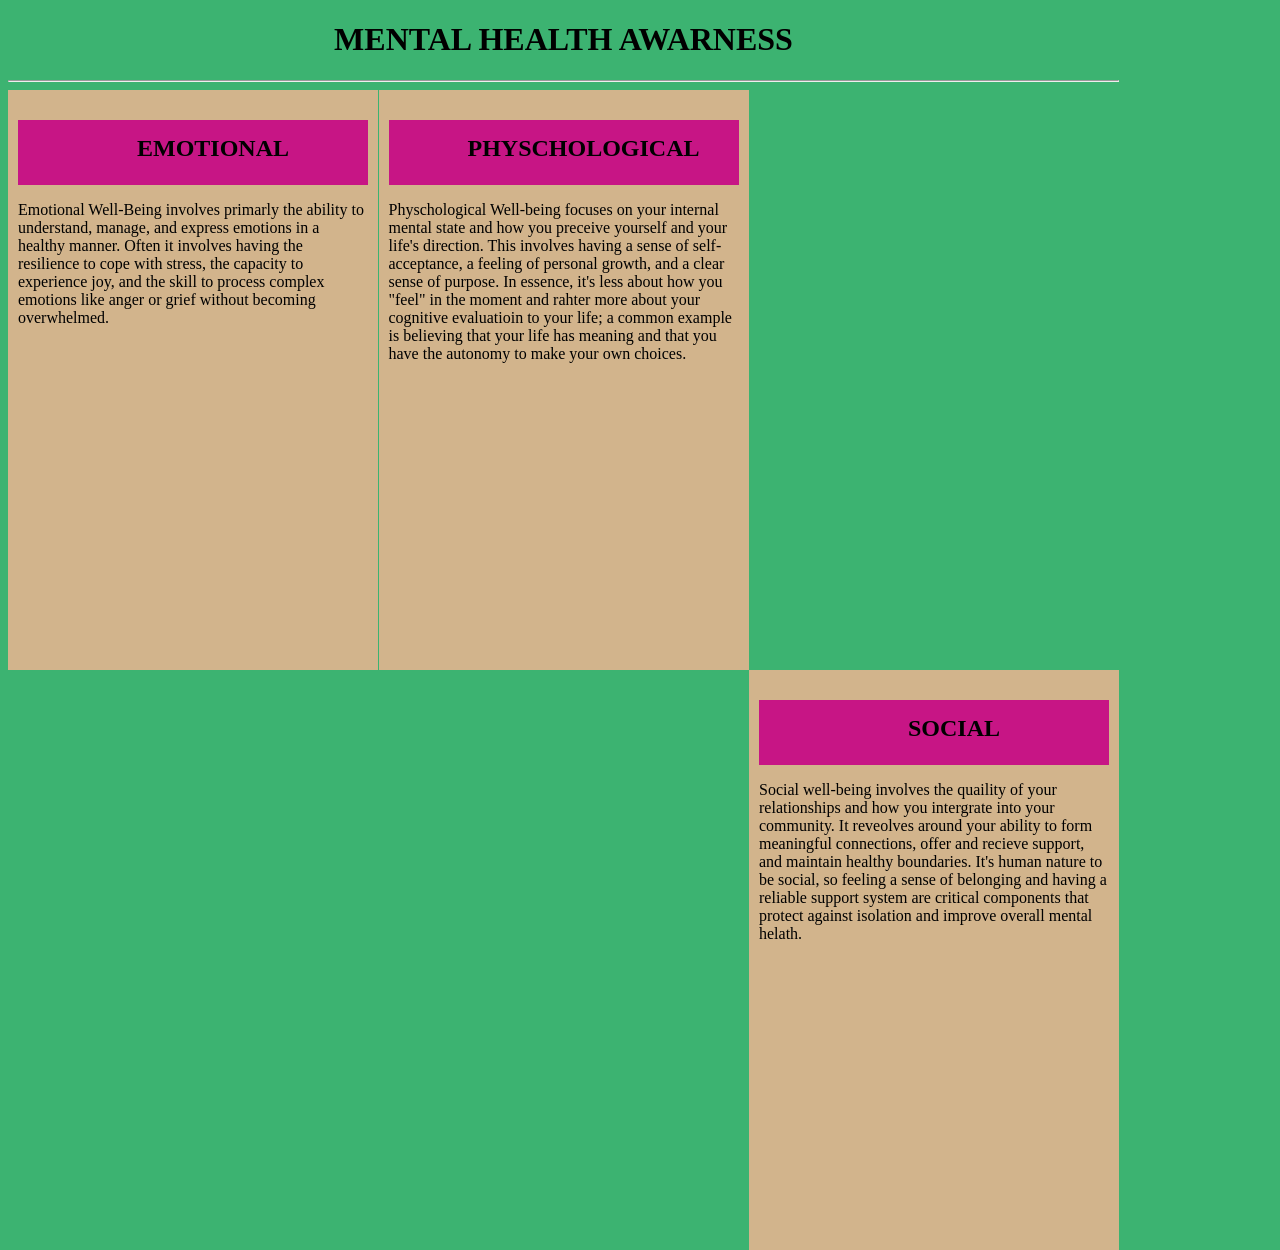
<file: mental.html>
<!DOCTYPE html>
<html>
    <head>
        <meta charset=“utf-8"/>
        <title></title>
        <link rel="stylesheet" href="css/mental.css">
       
    </head>
    <body>
          
     
        <h1>MENTAL HEALTH AWARNESS</h1>
       <hr>

    <div class="left">
        <ol>
            <h2>EMOTIONAL</h2>
        </ol>
            <p>Emotional Well-Being involves primarly the ability to understand, manage, and express emotions in a healthy manner. Often it involves having the resilience to cope with stress, the capacity to experience joy, and the skill to process complex emotions like anger or grief without becoming overwhelmed. </p>
       
    </div>


    <div class="middle">
        <ol>
             <h2> PHYSCHOLOGICAL</h2>
             </ol>
             <p> Physchological Well-being focuses on your internal mental state and how you preceive yourself and your life's direction. This involves having a sense of self-acceptance, a feeling of personal growth, and a clear sense of purpose. In essence, it's less about how you "feel" in the moment and rahter more about your cognitive evaluatioin to your life; a common example is believing that your life has meaning and that you have the autonomy to make your own choices.</self-accep></p>
        
    </div>


    <div class="right">
        <ol>
        <h2> SOCIAL</h2>
         </ol>

        <p> Social well-being involves the quaility of your relationships and how you intergrate into your community. It reveolves around your ability to form meaningful connections, offer and recieve support, and maintain healthy boundaries. It's human nature to be social, so feeling a sense of belonging and having a reliable support system are critical components that protect against isolation and improve overall mental helath. 
        </p>
   
    </div>

    </body>
</html>
</file>
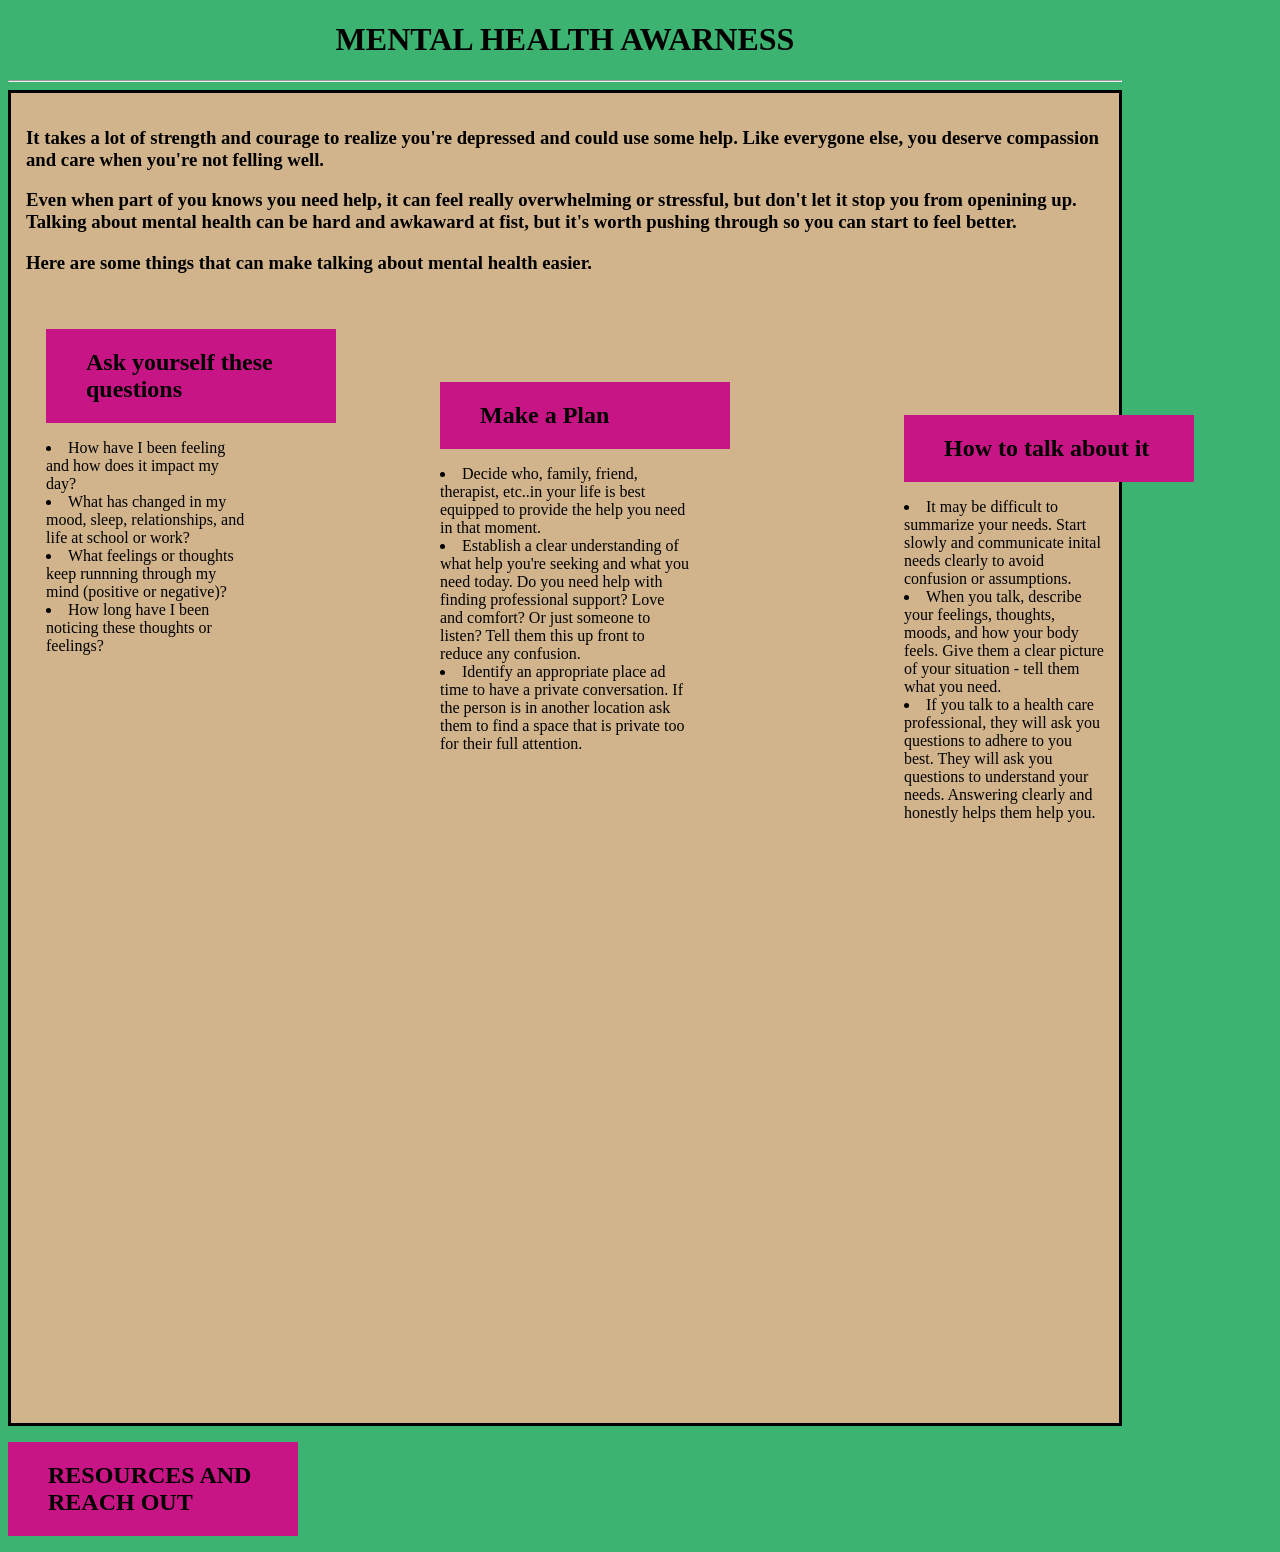
<file: resource.html>
<!DOCTYPE html>
<html>
    <head>
        <meta charset=“utf-8"/>
        <title></title>
        <link rel="stylesheet" href="css/resource.css">
    </head>
    <body>
        
        
        <h1>MENTAL HEALTH AWARNESS</h1>
       <hr>

       <div class="section">

        <h3> It takes a lot of strength and courage to realize you're depressed and could use some help. Like everygone else, you deserve compassion and care when you're not felling well.</h3>
<h3> Even when part of you knows you need help, it can feel really overwhelming or stressful, but don't let it stop you from openining up. Talking about mental health can be hard and awkaward at fist, but it's worth pushing through so you can start to feel better.</h3>
<h3> Here are some things that can make talking about mental health easier. </h3>

    
        <div class="left"> 

    <ol> <h2>Ask yourself these questions</h2></ol> 

       <li> How have I been feeling and how does it impact my day?</li>
       <li> What has changed in my mood, sleep, relationships, and life at school or work?</li>
       <li> What feelings or thoughts keep runnning through my mind (positive or negative)?</li>
       <li> How long have I been noticing these thoughts or feelings?</li>
        
       </h3>
       
    </div>


    <div class="middle"> 

 <ol> <h2>Make a Plan</h2></ol>

   <li> Decide who, family, friend, therapist, etc..in your life is best equipped to provide the help you need in that moment. </li>
   <li> Establish a clear understanding of what help you're seeking and what you need today. Do you need help with finding professional support? Love and comfort? Or just someone to listen? Tell them this up front to reduce any confusion.</li>
   <li> Identify an appropriate place ad time to have a private conversation. If the person is in another location ask them to find a space that is private too for their full attention.</li>
    
   </h3>
</div>

        <div class="right"> 
            
    <ol> <h2>How to talk about it</h2></ol> 

<li> It may be difficult to summarize your needs. Start slowly and communicate inital needs clearly to avoid confusion or assumptions. </li>
<li> When you talk, describe your feelings, thoughts, moods, and how your body feels. Give them a clear picture of your situation - tell them what you need.</li>        
<li> If you talk to a health care professional, they will ask you questions to adhere to you best. They will ask you questions to understand your needs. Answering clearly and honestly helps them help you.</li>       
</h3>
</div>

</div>

    <div class="bottom">
    <ol> <h2> RESOURCES AND REACH OUT</h2></ol>
    
</div>
    </body>
</html>
</file>
<file: css/mental.css>
h1{
    text-align:center;
}

body{
    background-color: mediumseagreen;
    width: 1111px;
    height: 648.44px; 
}

.left{
    background-color: tan;
    float: left;
    padding: 10px;
    width: 350px;
    height: 560px;
}

h2{
    text-align:center;
    padding: 5%;
}

.right{
    background-color: tan;
    float: right;
    padding: 10px;
    width: 350px;
    height: 560px;
}

.middle{
    background-color: tan;
    margin: auto;
    padding: 10px;
    width: 350px;
    height: 560px;
}

ol{
    background-color:  mediumvioletred ;
    height: 65px;
}
</file>
<file: css/resource.css>
h1{
    text-align:center;
}


.section{
    background-color: tan;
    border: solid;
    height: 1300px;
    padding: 15px;

  }
  body{
    width: 1114px;
    height: 474.44px; 
   background-color:mediumseagreen;
  }
 
div.left{
  width: 200px;
  padding: 20px;
  height: 33.3px;
}

div.middle{
  width: 250px;
  height: 33.3px;
  margin: auto;
  
}

  div.right{
    width: 200px;
    height: 33.3px;
}

  ol{
    background-color:mediumvioletred;
    width: 250px;
    float: left;

  }

  .right{
    float: right;
 
  }
</file>
